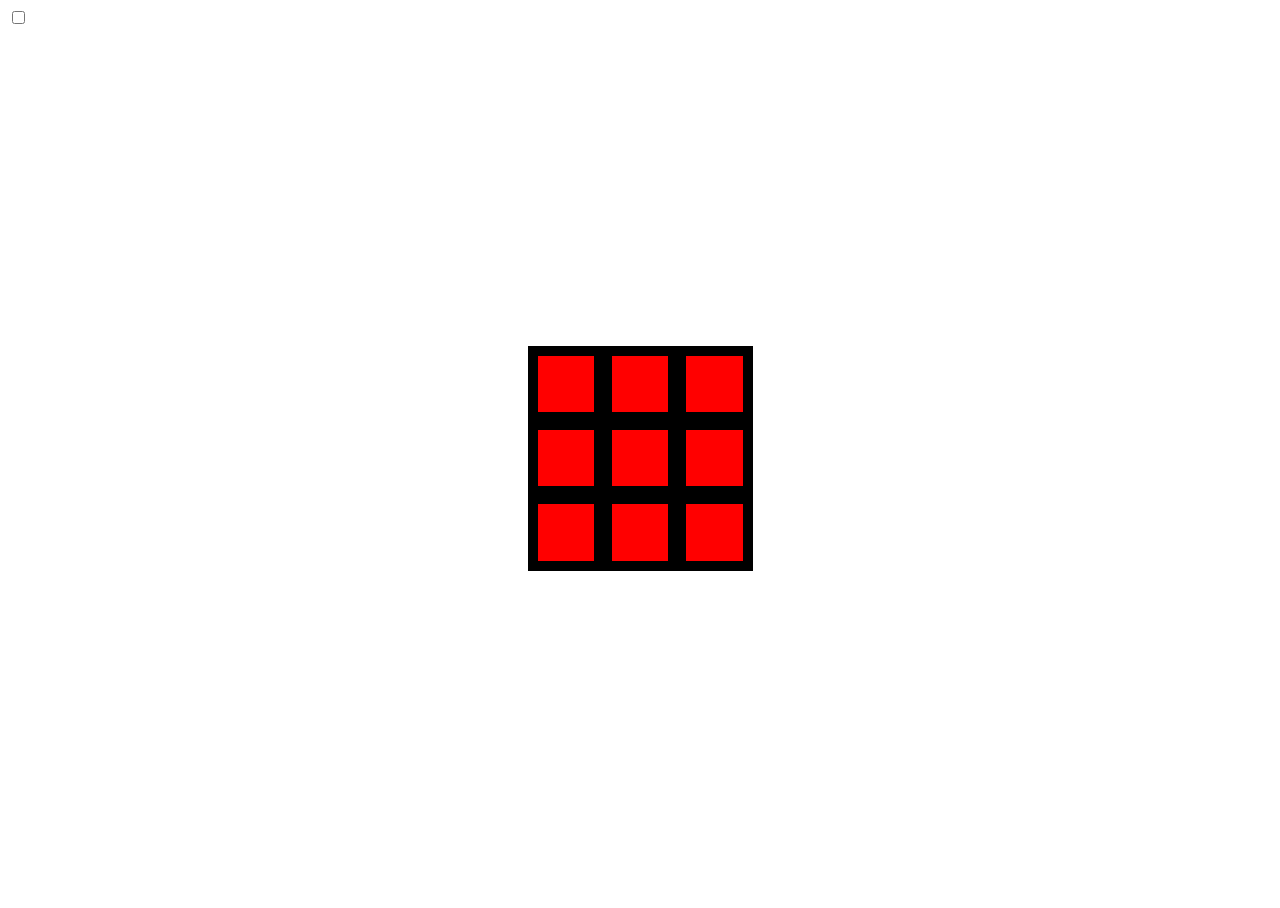
<file: 2022-09/index.html>
<!DOCTYPE html>
<html lang="en">
  <head>
    <meta charset="UTF-8" />
    <meta http-equiv="X-UA-Compatible" content="IE=edge" />
    <meta name="viewport" content="width=device-width, initial-scale=1.0" />
    <title>Document</title>
    <link rel="stylesheet" href="style.css" />
  </head>
  <body>
    <input type="checkbox" name="" id="test" />

    <main class="cube">
      <!-- vorn -->
      <div class="cube-side cube-side-red">
        <div class="cube-side-tile"></div>
        <div class="cube-side-tile"></div>
        <div class="cube-side-tile"></div>
        <div class="cube-side-tile"></div>
        <div class="cube-side-tile"></div>
        <div class="cube-side-tile"></div>
        <div class="cube-side-tile"></div>
        <div class="cube-side-tile"></div>
        <div class="cube-side-tile"></div>
      </div>
      <!-- links -->
      <div class="cube-side cube-side-yellow">
        <div class="cube-side-tile"></div>
        <div class="cube-side-tile"></div>
        <div class="cube-side-tile"></div>
        <div class="cube-side-tile"></div>
        <div class="cube-side-tile"></div>
        <div class="cube-side-tile"></div>
        <div class="cube-side-tile"></div>
        <div class="cube-side-tile"></div>
        <div class="cube-side-tile"></div>
      </div>
      <div class="cube-side cube-side-blue">
        <div class="cube-side-tile"></div>
        <div class="cube-side-tile"></div>
        <div class="cube-side-tile"></div>
        <div class="cube-side-tile"></div>
        <div class="cube-side-tile"></div>
        <div class="cube-side-tile"></div>
        <div class="cube-side-tile"></div>
        <div class="cube-side-tile"></div>
        <div class="cube-side-tile"></div>
      </div>
      <div class="cube-side cube-side-green">
        <div class="cube-side-tile"></div>
        <div class="cube-side-tile"></div>
        <div class="cube-side-tile"></div>
        <div class="cube-side-tile"></div>
        <div class="cube-side-tile"></div>
        <div class="cube-side-tile"></div>
        <div class="cube-side-tile"></div>
        <div class="cube-side-tile"></div>
        <div class="cube-side-tile"></div>
      </div>
      <div class="cube-side cube-side-white">
        <div class="cube-side-tile"></div>
        <div class="cube-side-tile"></div>
        <div class="cube-side-tile"></div>
        <div class="cube-side-tile"></div>
        <div class="cube-side-tile"></div>
        <div class="cube-side-tile"></div>
        <div class="cube-side-tile"></div>
        <div class="cube-side-tile"></div>
        <div class="cube-side-tile"></div>
      </div>
      <div class="cube-side cube-side-hotpink">
        <div class="cube-side-tile"></div>
        <div class="cube-side-tile"></div>
        <div class="cube-side-tile"></div>
        <div class="cube-side-tile"></div>
        <div class="cube-side-tile"></div>
        <div class="cube-side-tile"></div>
        <div class="cube-side-tile"></div>
        <div class="cube-side-tile"></div>
        <div class="cube-side-tile"></div>
      </div>
    </main>
  </body>
</html>
</file>
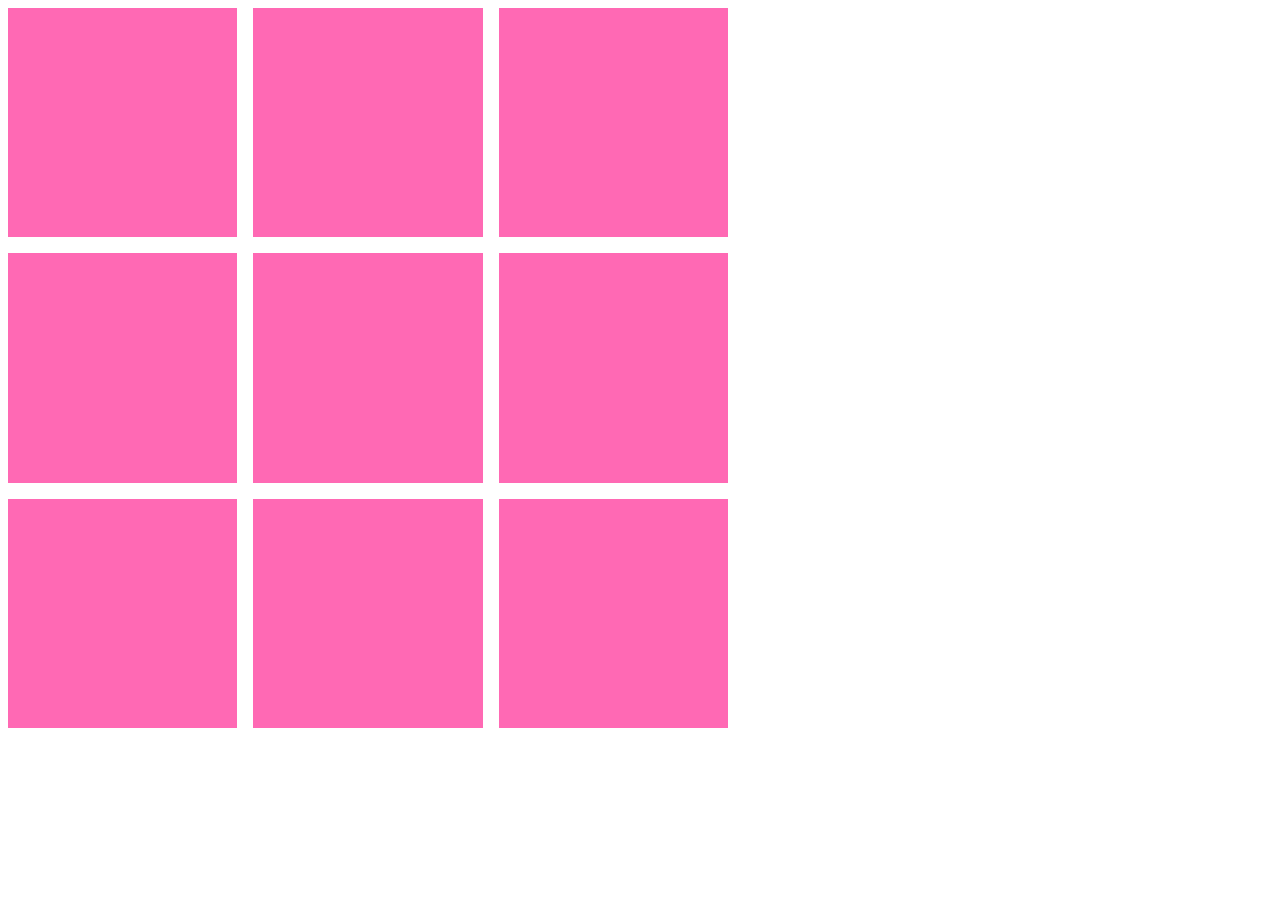
<file: 2022-10/index.html>
<!DOCTYPE html>
<html lang="en">
  <head>
    <meta charset="UTF-8" />
    <meta http-equiv="X-UA-Compatible" content="IE=edge" />
    <meta name="viewport" content="width=device-width, initial-scale=1.0" />
    <title>Tic Tac Toe</title>
    <link rel="stylesheet" href="style.css" />
  </head>
  <body>
    <h1 id="winner" hidden></h1>
    <main class="ttt">
      <div data-index="0" class="ttt-field"></div>
      <div data-index="1" class="ttt-field"></div>
      <div data-index="2" class="ttt-field"></div>
      <div data-index="3" class="ttt-field"></div>
      <div data-index="4" class="ttt-field"></div>
      <div data-index="5" class="ttt-field"></div>
      <div data-index="6" class="ttt-field"></div>
      <div data-index="7" class="ttt-field"></div>
      <div data-index="8" class="ttt-field"></div>
    </main>
    <script src="script.js"></script>
  </body>
</html>
</file>
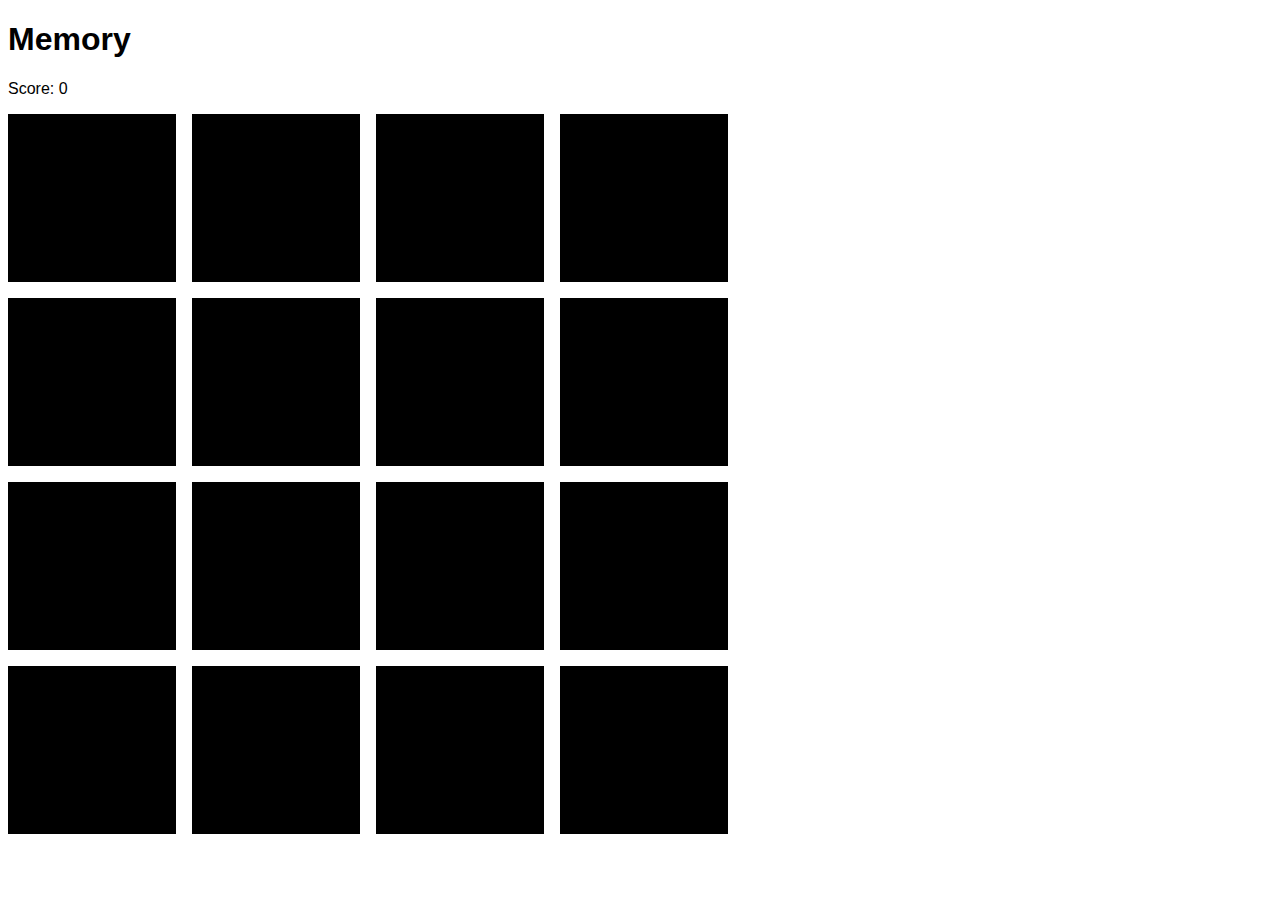
<file: 2022-11/index.html>
<!DOCTYPE html>
<html lang="en">
  <head>
    <meta charset="UTF-8" />
    <meta http-equiv="X-UA-Compatible" content="IE=edge" />
    <meta name="viewport" content="width=device-width, initial-scale=1.0" />
    <title>Document</title>
    <link rel="stylesheet" href="style.css" />
  </head>
  <body>
    <header>
      <h1>Memory</h1>
      <p>Score: <span id="score"></span></p>
    </header>

    <main class="playground">
      <div class="card">A</div>
      <div class="card">A</div>
      <div class="card">B</div>
      <div class="card">B</div>
      <div class="card">C</div>
      <div class="card">C</div>
      <div class="card">D</div>
      <div class="card">D</div>
      <div class="card">E</div>
      <div class="card">E</div>
      <div class="card">F</div>
      <div class="card">F</div>
      <div class="card">G</div>
      <div class="card">G</div>
      <div class="card">H</div>
      <div class="card">H</div>
    </main>
    <script src="script.js"></script>
  </body>
</html>
</file>
<file: 2022-09/style.css>
* {
    box-sizing: border-box;
}

html {
    height: 100%;
}

body {
    height: 100%;
    display: flex;
    align-items: center;
    justify-content: center;
    perspective: 1000px;
}

.slider {
    position: fixed;
}

#rotate-x {
    top: 0;
    left: 1vmin;
}

#rotate-y {
    top: 5vmin;
    left: 1vmin;
}

#test {
    position: fixed;
    top: 0;
    left: 0;
}

#test:checked + .cube {
    transform: rotateX(-25deg) rotateY(25deg);
    animation: rotateScene 30s linear infinite;
}

.cube {
    transition: transform 1s;
    position: relative;
    width: 25vmin;
    height: 25vmin;
    transform-style: preserve-3d;
}

.cube-side {
    position: absolute;
    display: grid;
    grid-template-columns: 1fr 1fr 1fr;
    grid-template-rows: 1fr 1fr 1fr;
    border: 1px solid black;
    width: 25vmin;
    height: 25vmin;
}

.cube-side-red {
    background-color: red;
}

.cube-side-yellow {
    background-color: yellow;
    transform-origin: center left;
    transform: rotateY(90deg);
}

.cube-side-blue {
    background-color: blue;
    transform: rotateY(-90deg);
    transform-origin: center right;
}

.cube-side-white {
    background-color: white;
    transform: translateZ(-25vmin);
}

.cube-side-hotpink {
    background-color: hotpink;
    transform-origin: bottom center;
    transform: rotateX(90deg);
}

.cube-side-green {
    background-color: green;
    transform-origin: top center;
    transform: rotateX(-90deg);
}

.cube-side-tile {
    border: 1vmin solid black;
}

@keyframes rotateScene {
    0% {
        transform: rotateX(0) rotateY(0) rotateZ(0);
    }
    50% {
        transform: rotateX(180deg) rotateY(360deg) rotateZ(360deg);
    }
    100% {
        transform: rotateX(360deg) rotateY(720deg) rotateZ(720deg);
    }
}
</file>
<file: 2022-10/style.css>
* {
  box-sizing: border-box;
}

.ttt {
  width: 80vmin;
  height: 80vmin;
  display: grid;
  grid-template-columns: 1fr 1fr 1fr;
  grid-gap: 1rem;
}

.ttt-field {
  background-color: hotpink;
  display: flex;
  justify-content: center;
  align-items: center;
}

.ttt-field-circle::before {
  content: "";
  display: block;
  width: 50%;
  height: 50%;
  border-radius: 50%;
  background-color: white;
}

.ttt-field-cross::before {
  content: "";
  transform: rotate(45deg);
  display: block;
  width: 50%;
  height: 50%;
  background-image: linear-gradient(
      transparent 40%,
      white 40%,
      white 60%,
      transparent 60%
    ),
    linear-gradient(
      to right,
      transparent 40%,
      white 40%,
      white 60%,
      transparent 60%
    );
  background-repeat: no-repeat;
  background-position: center center;
}

.ttt-field-won {
  background-color: dodgerblue;
}
</file>
<file: 2022-11/style.css>
*,
*::before,
*::after {
  box-sizing: border-box;
}

html {
  font-family: sans-serif;
}

.playground {
  display: grid;
  grid-template-columns: repeat(4, 1fr);
  grid-gap: 1rem;
  width: 80vmin;
  height: 80vmin;
}

.card {
  background-color: black;
  display: flex;
  justify-content: center;
  align-items: center;
  color: transparent;
  font-size: 0;
  background-size: 0 0;
  border: 5px solid black;
}

.card::before {
  content: attr(id);
  color: black;
  font-size: initial;
}

.card-visible {
  background-color: salmon;
  background-size: cover;
}

.card-matched {
  background-color: rgba(250, 128, 114, 0.5);
  background-size: cover;
}

.card-matched::before,
.card-visible::before {
  color: transparent;
}
</file>
